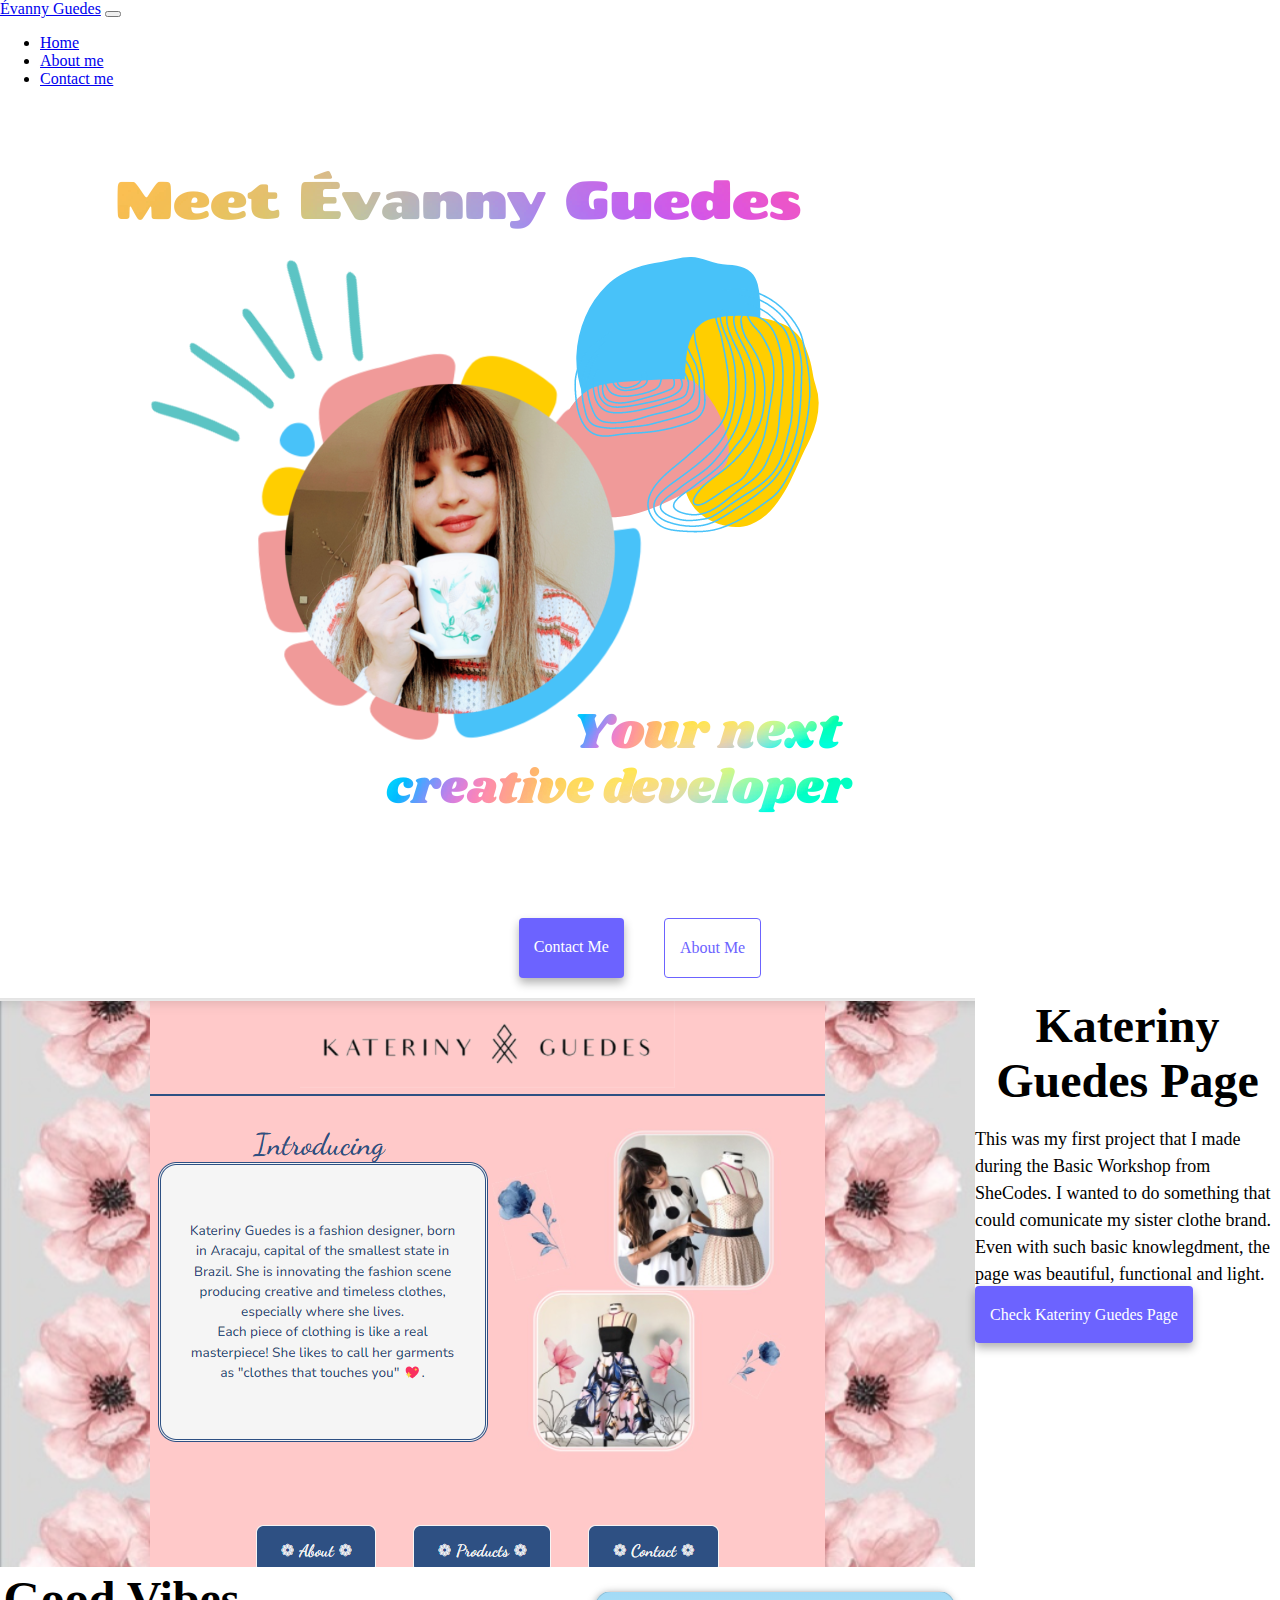
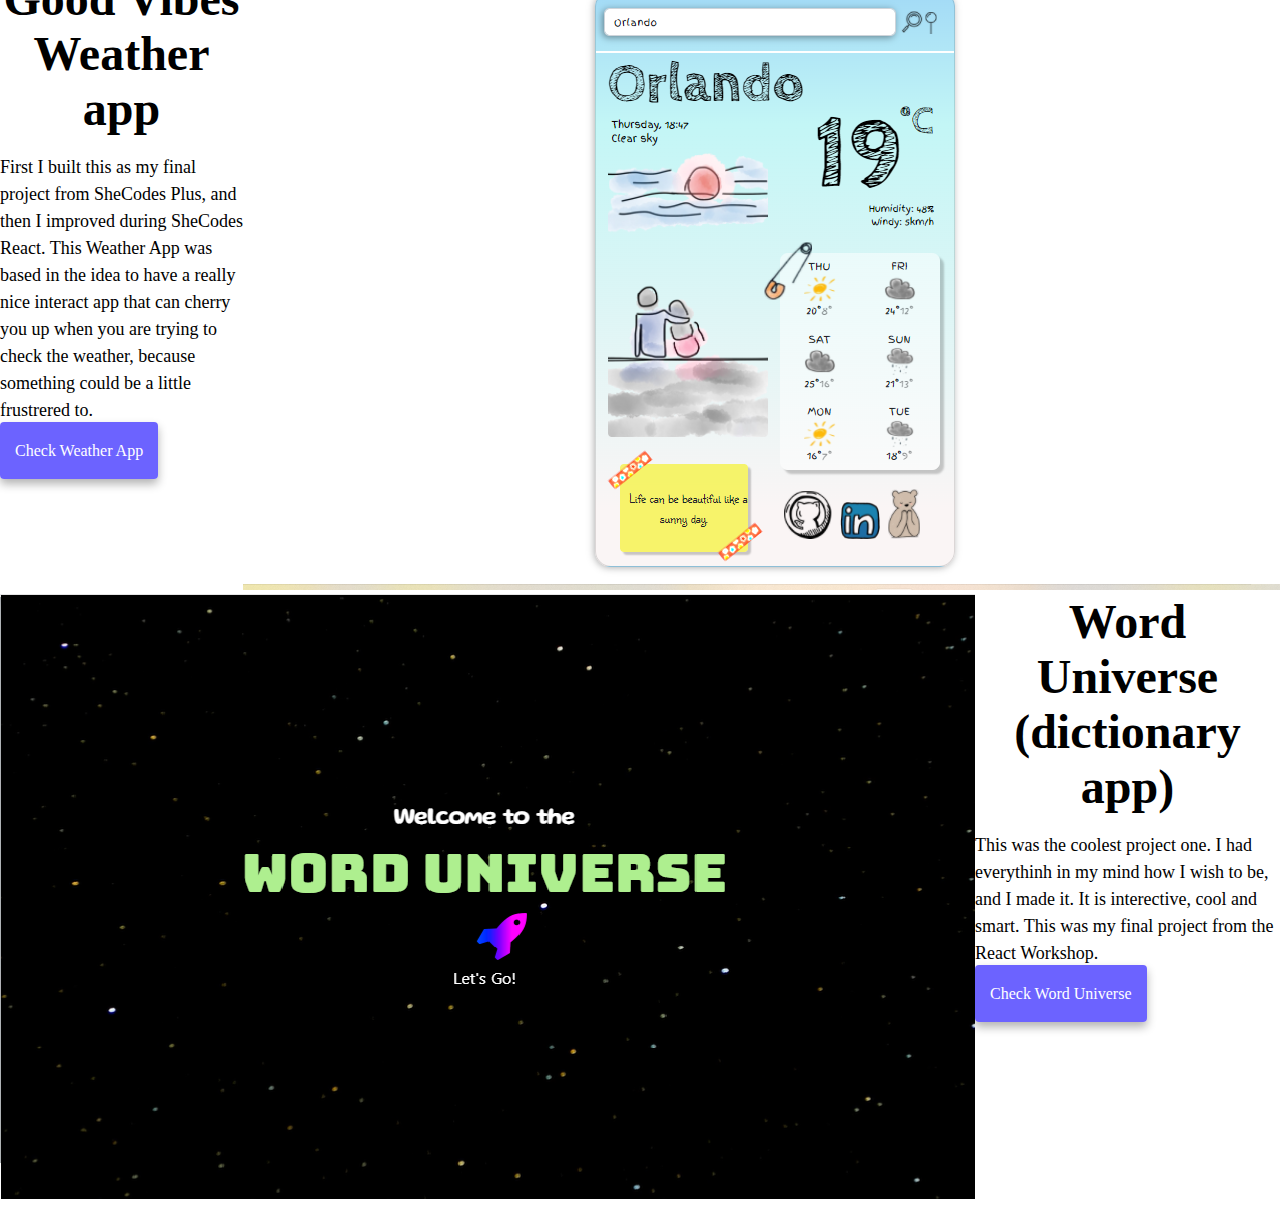
<file: index.html>
<!DOCTYPE html>
<html lang="en">
  <head>
    <meta charset="UTF-8" />
    <meta http-equiv="X-UA-Compatible" content="IE=edge" />
    <meta name="viewport" content="width=device-width, initial-scale=1.0" />
    <title>Évanny Guedes</title>
    <link rel="stylesheet" href="style.css" />
    <link
      href="https://cdn.jsdelivr.net/npm/bootstrap@5.1.3/dist/css/bootstrap.min.css"
      rel="stylesheet"
      integrity="sha384-1BmE4kWBq78iYhFldvKuhfTAU6auU8tT94WrHftjDbrCEXSU1oBoqyl2QvZ6jIW3"
      crossorigin="anonymous"
    />
    <script
      src="https://cdn.jsdelivr.net/npm/bootstrap@5.0.2/dist/js/bootstrap.bundle.min.js"
      integrity="sha384-MrcW6ZMFYlzcLA8Nl+NtUVF0sA7MsXsP1UyJoMp4YLEuNSfAP+JcXn/tWtIaxVXM"
      crossorigin="anonymous"
    ></script>
  </head>
  <body>
    <nav class="navbar navbar-expand-lg navbar-light bg-light">
      <div class="container-fluid">
        <a class="navbar-brand" href="index.html">Évanny Guedes</a>
        <button
          class="navbar-toggler"
          type="button"
          data-bs-toggle="collapse"
          data-bs-target="#navbarNavDropdown"
          aria-controls="navbarNavDropdown"
          aria-expanded="false"
          aria-label="Toggle navigation"
        >
          <span class="navbar-toggler-icon"></span>
        </button>
        <div class="collapse navbar-collapse" id="navbarNavDropdown">
          <ul class="navbar-nav">
            <li class="nav-item">
              <a class="nav-link active" aria-current="page" href="index.html">Home</a>
            </li>
            <li class="nav-item">
              <a class="nav-link" href="about.html">About me</a>
            </li>
            <li class="nav-item">
              <a class="nav-link" href="about.html#contact">Contact me</a>
            </li>
              </ul>
            </li>
          </ul>
        </div>
      </div>
    </nav>

    <div class="text-center">
    <img src="images/evanny.png.png" class="img-fluid rounded center" alt="Evanny" />
    </div>
    <div class="navigation-links">
      <a href="about.html#contact" class="contact-link">Contact me</a>
      <a href="about.html" class="about-link">About me</a>
    </div>
    <div class="container">
      <div class="row">
        <div class="col-md-6">
          <img src="images/kateriny.png.png" class="img-fluid rounded" alt="Kateriny Guedes" />
        </div>
        <div class="col-md-6">
          <h2 class="mb-3">Kateriny Guedes Page</h2>
          <p>
            This was my first project that I made during the Basic Workshop from SheCodes.
            I wanted to do something that could comunicate my sister clothe brand.
            Even with such basic knowlegdment, the page was beautiful, functional and light.
          </p>
          <div class="mt-5">
            <a href="https://www.shecodes.io/workshops/shecodes-online-workshop-68-0/projects/370423" class="primary-link">Check Kateriny Guedes Page</a>
          </div>
        </div>
      </div>
      <div class="row mt-5">
        <div class="col-md-6">
          <h2 class="mb-3">Good Vibes Weather app</h2>
          <p>
            First I built this as my final project from SheCodes Plus, and then I improved during SheCodes React.
            This Weather App was based in the idea to have a really nice interact app that can cherry you up when you are trying to check the weather, because something could be a little frustrered to.

          </p>
          <div class="mb-5 mt-5">
            <a href="https://stupefied-beaver-5af031.netlify.app/" class="primary-link"> Check Weather App </a>
          </div>
        </div>
        <div class="col-md-6">
          <img src="images/weather.png.png" class="img-fluid rounded" alt="Weather Project" />
        </div>
      </div>
      <div class="row mt-5">
        <div class="col-md-6">
          <img src="images/dictionary.png.png" class="img-fluid rounded" alt="Word Universe"/>
        </div>
        <div class="col-md-6">
          <h2 class="mb-3">Word Universe (dictionary app)</h2>
          <p>
            This was the coolest project one. I had everythinh in my mind how I wish to be, and I made it.
            It is interective, cool and smart.
            This was my final project from the React Workshop.
          </p>
          <div class="mt-5">
            <a href="https://reverent-lalande-dd480e.netlify.app/" class="primary-link">Check Word Universe</a>
          </div>
        </div>
      </div>
    </div>
  </body>
</html>
</file>
<file: style.css>
:root {
    --primary-color: #6c63ff;
    --secondary-color: #f5f2fe;
    --box-shadow: 0 5px 10px rgba(0, 0, 0, 0.3);
  }
  
  body {
    margin: 0;
  }
  
  h1,
  h2,
  h3 {
    text-align: center;
    margin: 0;
  }
  

  h1 {
    font-size: 96px !important;
  }

  @media (max-width:700px){
    h1{ font-size: 60px !important;

    }
  }
  
  h2 {
    font-size: 48px !important;
  }

  @media (max-width:700px){
    h2{ font-size: 25px !important;

    }
  }
  
  h3 {
    font-size: 24px !important;
    opacity: 0.7;
  }
  
  p {
    border-radius: 4px;
    font-size: 18px;
    line-height: 1.5;
  }
  
  .navigation-links {
    display: flex;
    margin-top: 40px;
    justify-content: center;
  }
  
  .navigation-links a {
    margin: 20px;
    border-radius: 4px;
    padding: 20px 15px;
    text-decoration: none;
    text-transform: capitalize;
  }
  
  .contact-link {
    background: var(--primary-color);
    box-shadow: var(--box-shadow);
    color: white;
  }
  
  .about-link {
    color: var(--primary-color);
    border: 1px solid var(--primary-color);
  }
  
  .homepage-link {
    color: var(--primary-color);
    text-align: center;
    display: block;
  }
  
  .about-paragraphs {
    display: flex;
    margin: 30px 0;
  }
  
  .about-paragraphs p {
    margin: 10px;
  }
  
  .email-link {
    display: flex;
    justify-content: center;
    color: var(--primary-color);
    font-size: 28px;
    text-decoration: none;
  }
  
  .email-link:hover {
    text-decoration: underline;
  }
  
  .row {
    display: flex;
  }
  
  .primary-link {
    border-radius: 4px;
    padding: 20px 15px;
    text-decoration: none;
    text-transform: capitalize;
    background: var(--primary-color);
    box-shadow: var(--box-shadow);
    color: white;
  }
</file>
